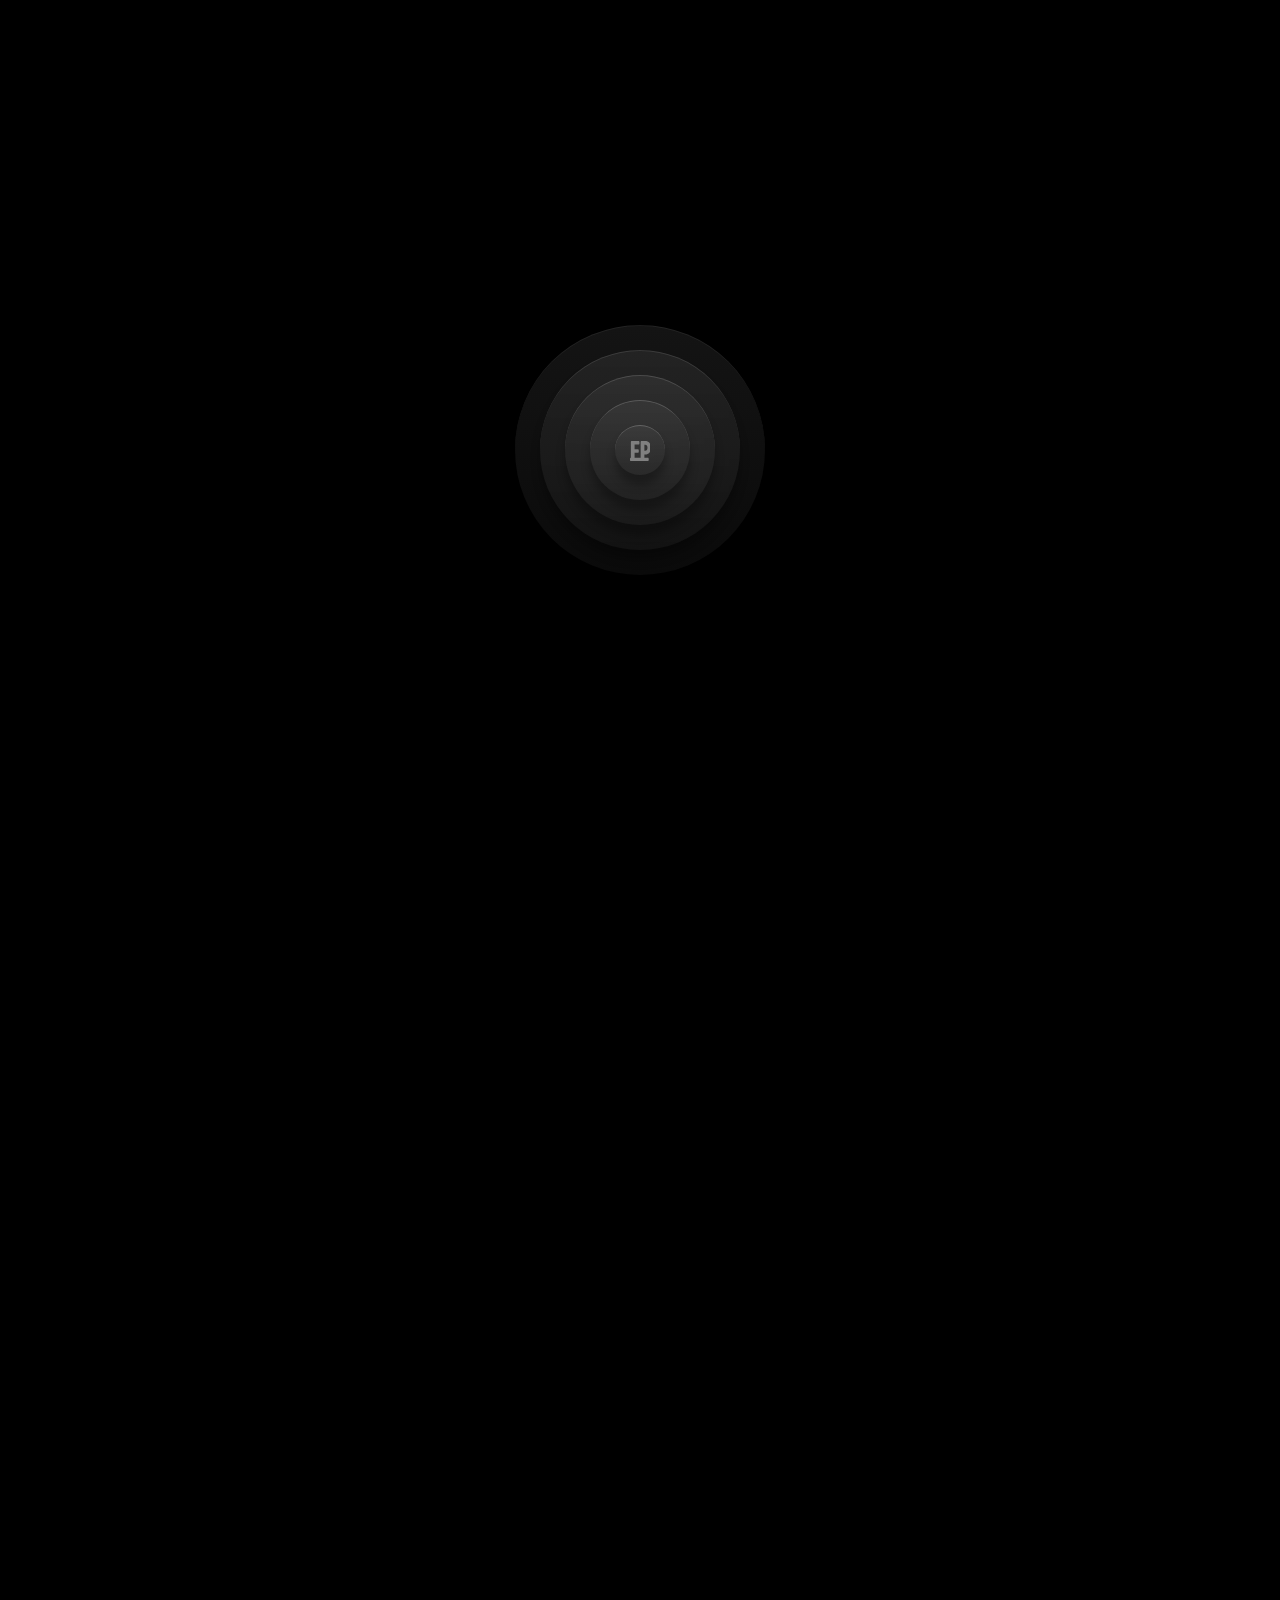
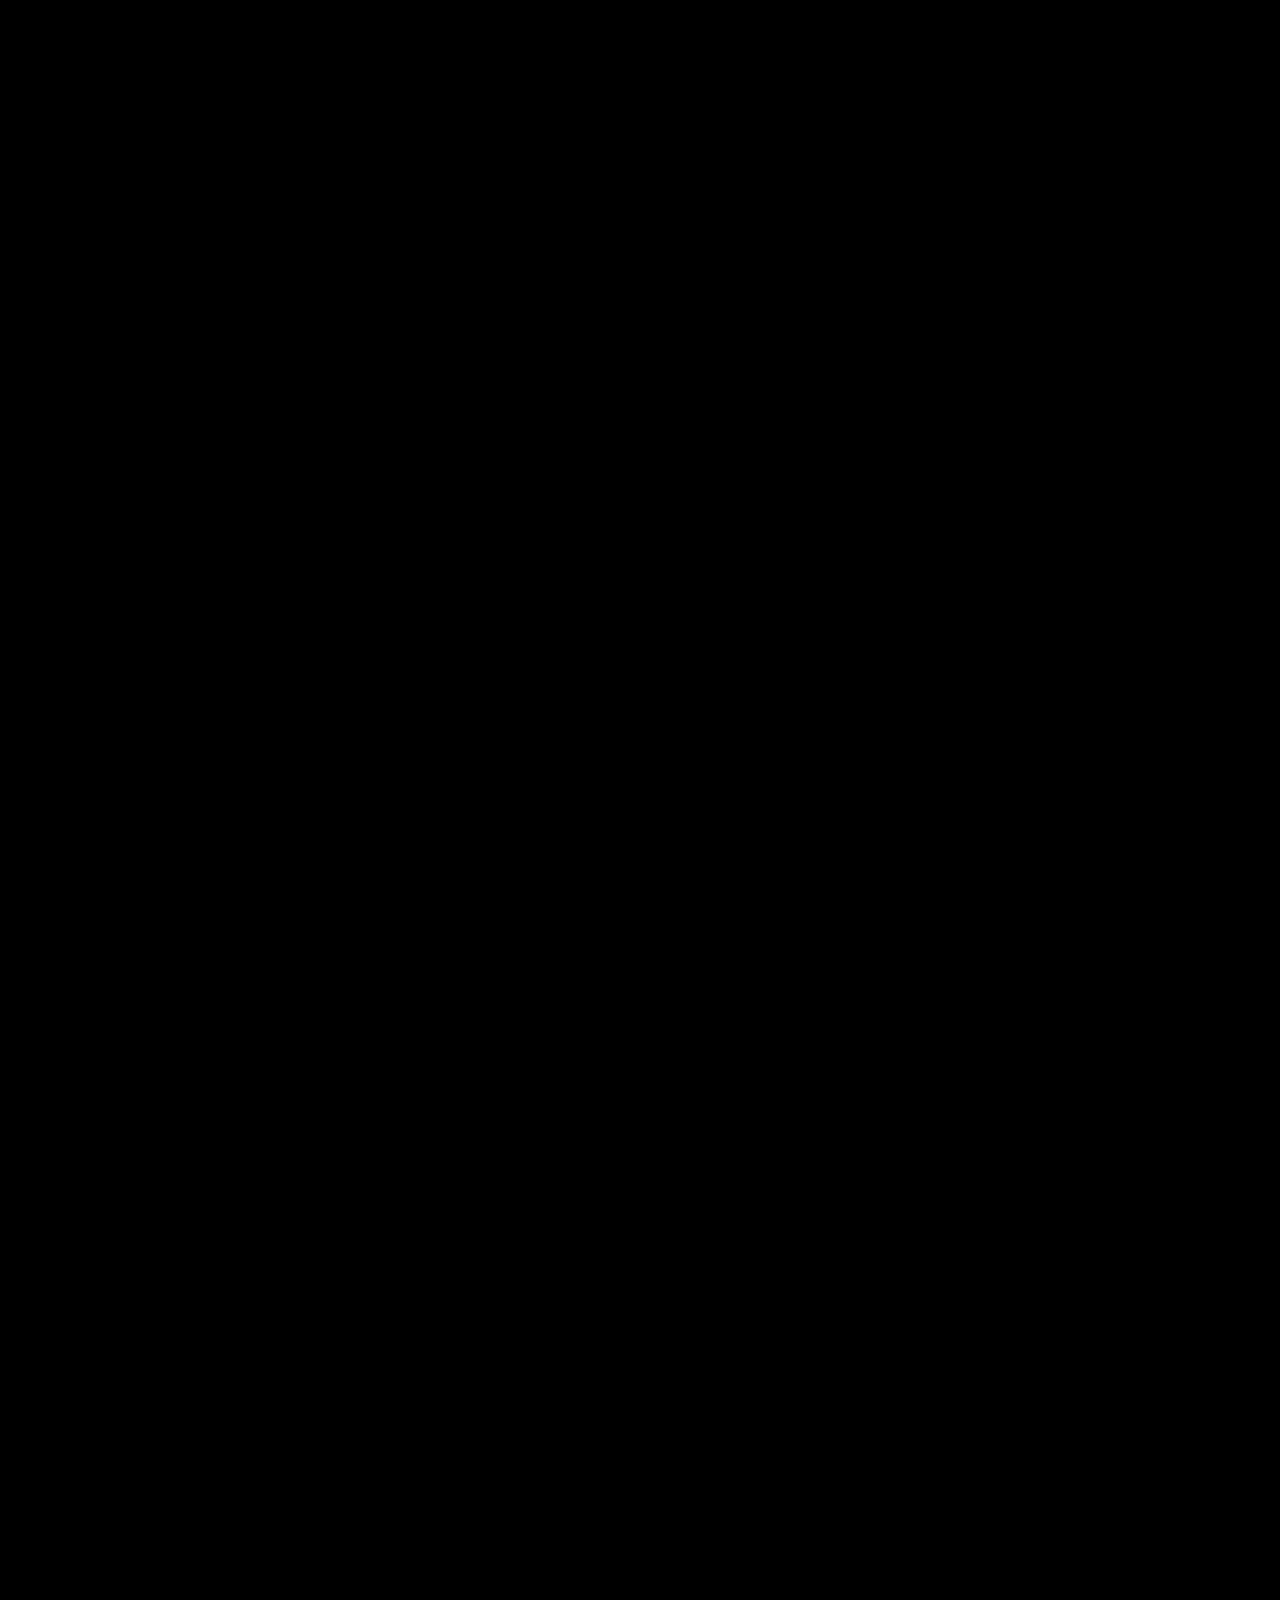
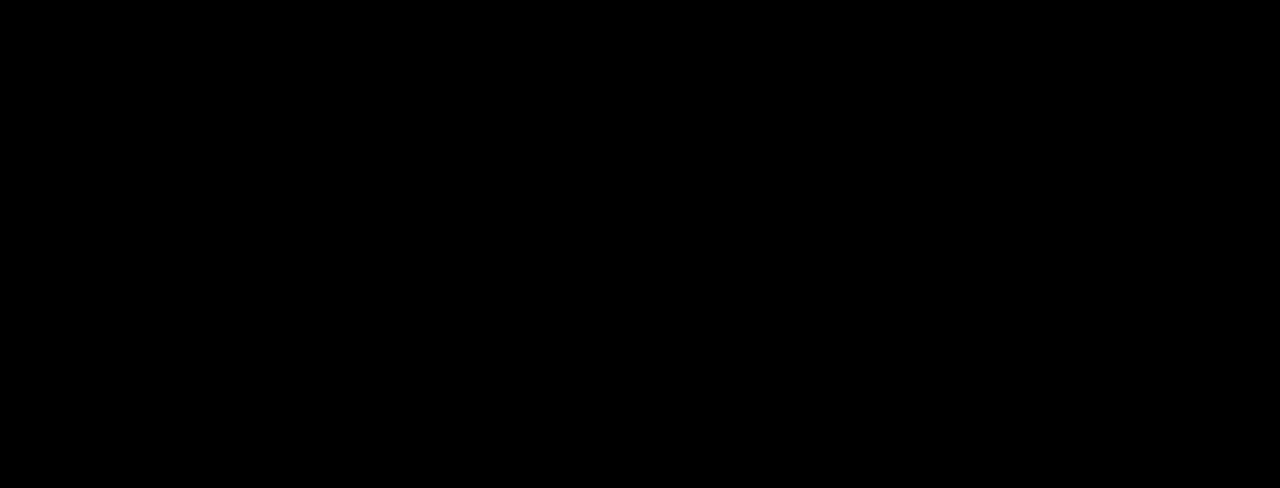
<file: index.html>
<!DOCTYPE html>
<html lang="id">
  <head>
    <meta charset="UTF-8" />
    <meta name="viewport" content="width=device-width, initial-scale=1.0" />
    <title>Fluenta Digital</title>
    <!-- <link href="https://cdnjs.cloudflare.com/ajax/libs/inter/3.19.3/inter.css" rel="stylesheet" /> -->
    <link rel="preconnect" href="https://fonts.googleapis.com">
    <link rel="preconnect" href="https://fonts.gstatic.com" crossorigin>
    <link href="https://fonts.googleapis.com/css2?family=Inter:wght@400;500;600;700&display=swap" rel="stylesheet">
    
    <!-- CSS Files -->
    <link rel="stylesheet" href="assets/css/main.css">
    <link rel="stylesheet" href="assets/css/utils/responsive.css">
    <link rel="stylesheet" href="assets/css/components/loader.css">
    <link rel="stylesheet" href="assets/css/utils/variables.css" />
    <link rel="stylesheet" href="assets/css/components/navbar.css">
    <link rel="stylesheet" href="assets/css/utils/animations.css" />
    <link rel="stylesheet" href="assets/css/components/loader.css" />
    <link rel="stylesheet" href="assets/css/components/navbar.css" />
    <link rel="stylesheet" href="assets/css/components/hero.css" />
    <link rel="stylesheet" href="assets/css/components/about.css" />
    <link rel="stylesheet" href="assets/css/components/skills.css" />
    <link rel="stylesheet" href="assets/css/components/hire.css" />
    <link rel="stylesheet" href="assets/css/main.css" />
    <link rel="stylesheet" href="assets/css/components/circular-scroll.css">
    <link rel="stylesheet" href="assets/css/components/footer.css">
  </head>
  <body>
    <!-- Loader -->
    <div class="loader-container">
      <div class="loader">
        <div class="box">
          <div class="logo">
            <svg xmlns="http://www.w3.org/2000/svg" fill="none" viewBox="0 0 94 94" class="svg">
              <svg xmlns="http://www.w3.org/2000/svg" fill="none" viewBox="0 0 94 94" class="svg">
              <!-- F Letter -->
              <path d="M4 4.82927C4 2.16214 5.96995 0 8.4 0H40C42.43 0 44.4 2.16214 44.4 4.82927V12.1951C44.4 14.8622 42.43 17.0244 40 17.0244H21.6V38.3415H36.8C39.23 38.3415 41.2 40.5037 41.2 43.1707V50.5366C41.2 53.2037 39.23 55.3659 36.8 55.3659H21.6V89.1707C21.6 91.8379 19.63 94 17.2 94H8.4C5.96995 94 4 91.8379 4 89.1707V4.82927Z"/>
              
              <!-- D Letter -->
              <path d="M50 4.82927C50 2.16214 51.97 0 54.4 0H71.2C79.6 0 86.27 2.84766 91.2 8.54297C96.13 14.2383 98.6 21.9557 98.6 31.6951C98.6 41.4346 96.13 49.112 91.2 54.7273C86.27 60.3027 79.6 63.0903 71.2 63.0903H67.6V89.1707C67.6 91.8379 65.63 94 63.2 94H54.4C51.97 94 50 91.8379 50 89.1707V4.82927ZM67.6 46.0659H71.2C74.83 46.0659 77.57 44.8448 79.4 42.4027C81.23 39.9207 82.15 36.3881 82.15 31.6951C82.15 27.0022 81.23 23.4695 79.4 21.0274C77.57 18.5854 74.83 17.3643 71.2 17.3643H67.6V46.0659Z"/>
            </svg>
              <path d="M2.86102e-06 83.2195C2.86102e-06 80.5524 1.96995 78.3902 4.4 78.3902H83.6C86.0301 78.3902 88 80.5524 88 83.2195V89.1707C88 91.8379 86.0301 94 83.6 94H4.4C1.96995 94 0 91.8379 0 89.1707L2.86102e-06 83.2195Z"></path>
            </svg>
          </div>
        </div>
        <div class="box"></div>
        <div class="box"></div>
        <div class="box"></div>
        <div class="box"></div>
      </div>
    </div>

    <!-- Website Content -->
    <div class="content">
      <!-- Navbar -->
      <nav class="navbar">
        <div class="nav-links">
          <a href="#home">HOME</a>
          <a href="works.html" class="active">WORKS</a>
          <a href="#contact">CONTACT</a>
        </div>
        <div class="language-switcher">
            <button class="lang-btn" data-lang="id">ID</button>
            <span class="lang-separator">/</span>
            <button class="lang-btn" data-lang="en">EN</button>
        </div>
      </nav>

      <!-- Hero Section -->
      <section class="hero" id="home">
        <div class="hero-content">
          <h1 class="hero-title">Fluenta Digital<span class="blink-cursor">_</span></h1>
          <p class="hero-description" data-translate="hero-description">
            Kami membantu bisnis Anda berkembang melalui solusi digital yang
            inovatif. Dari UI/UX design, pengembangan aplikasi mobile dan website,
            hingga otomasi media sosial.
          </p>
          <img src="assets/images/scrollformore.svg" alt="Scroll For More" class="svg-scroll">
        </div>
        <!-- Mobile Menu -->
        <div class="mobile-menu">
          <a href="#about">About</a>
          <a href="#works">Works</a>
          <a href="#contact">Contact</a>
        </div>
      </section>

      <!-- About Section -->
      <section class="about-section" id="about">
        <div class="greeting-container">
          <div id="multilingualGreeting" class="greeting">
            <span class="greeting-text">HELLO</span>
            <span class="language-code">EN</span>
          </div>
          <p class="about-description" data-translate="about-description">
            Kami adalah developer kreatif asal Palangkaraya - Indonesia yang
            senang menciptakan website dan aplikasi selular yang menarik, kreatif,
            dan interaktif. Kami dapat mengubah ide Anda menjadi kenyataan melalui
            keahlian pengembangan yang kami miliki. Dengan menambahkan elemen
            dinamis, kami memberi kehidupan pada karya tersebut dan menghasilkan
            produk yang mengesankan.
          </p>
        </div>
      </section>

      <!-- Skills Section -->
      <section class="skills-section">
        <div class="skills-bg"></div>
        <h2 class="skills-title">SKILLS</h2>
        <div class="skills-list">
          <div class="skill-line">HTML — CSS — Javascript — PHP</div>
          <div class="skill-line">MySQL — SQLite — Firebase</div>
          <div class="skill-line">React Native — Flutter</div>
          <div class="skill-line">(Interactive App)</div>
        </div>
      </section>

      <!-- Hire Section -->
      <section class="hire-section" id="contact">
        <span class="hire-date">NOV. 2024</span>
        <h2 class="hire-title">HIRE ME!</h2>
        <div class="wave-emoji">👋</div>
        <p class="contact-text" data-translate="contact-text">OR JUST SAY HI</p>
        <div class="contact-info">
          <div class="contact-item">📧 fluentadigital@gmail.com</div>
          <div class="contact-item">📱 +62 813 4926 2959</div>
        </div>
      </section>

      <!-- Footer -->
      <footer class="footer">
        <a href="#" class="resume-link">
          📄 Resume/View — Download ↗
        </a>
        <div class="social-links">
          <a href="#" class="social-link">Twitter ↗</a>
          <a href="#" class="social-link">Instagram ↗</a>
          <a href="#" class="social-link">LinkedIn ↗</a>
          <a href="#" class="social-link">GitHub ↗</a>
        </div>
      </footer>
    </div>

    <!-- JavaScript Files -->
    <script src="assets/js/components/loader.js"></script>
    <script src="assets/js/components/greetings.js"></script>
    <script src="assets/js/main.js"></script>
    <script src="assets/js/components/skills-interaction.js"></script>
    <script src="assets/js/components/language-switcher.js"></script>
  </body>
</html>
</file>
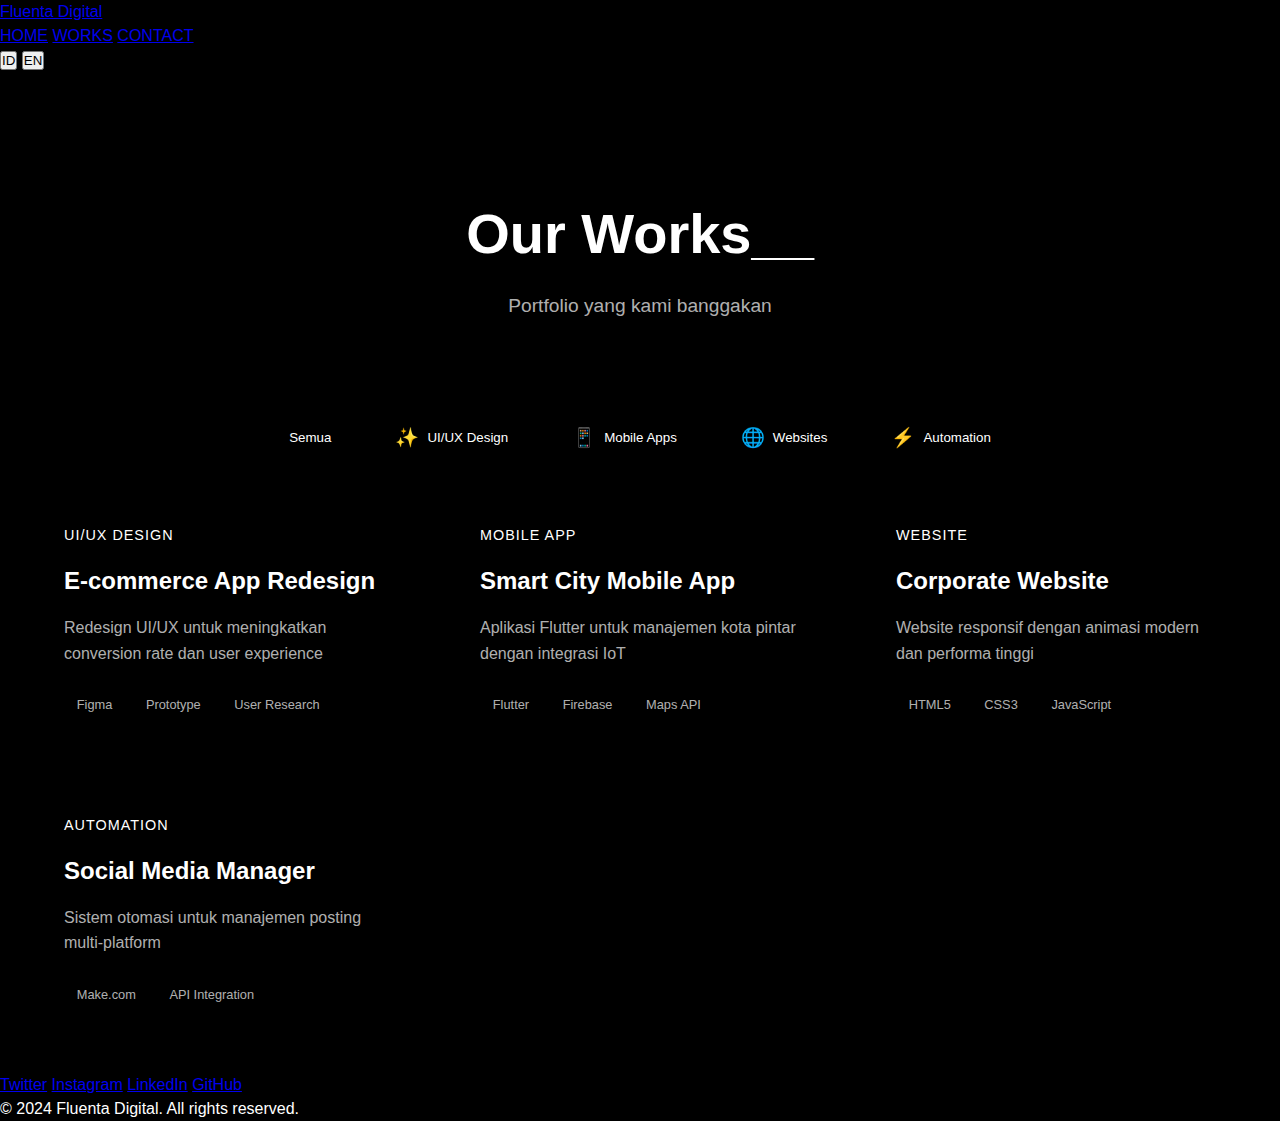
<file: works.html>
<!-- works.html -->
<!DOCTYPE html>
<html lang="id">
<head>
    <meta charset="UTF-8">
    <meta name="viewport" content="width=device-width, initial-scale=1.0">
    <title>Works - Fluenta Digital</title>
    <link rel="stylesheet" href="assets/css/main.css">
    <link rel="stylesheet" href="assets/css/components/works.css">
    <link rel="stylesheet" href="assets/css/components/card.css">
    <link rel="stylesheet" href="assets/css/components/filter.css">
</head>
<body>
    <!-- Navigation -->
    <nav class="navbar">
        <div class="nav-brand">
            <a href="index.html">Fluenta Digital</a>
        </div>
        <div class="nav-menu">
            <a href="index.html">HOME</a>
            <a href="works.html" class="active">WORKS</a>
            <a href="contact.html">CONTACT</a>
        </div>
        <div class="nav-lang">
            <button class="lang-switch" data-lang="id">ID</button>
            <button class="lang-switch" data-lang="en">EN</button>
        </div>
    </nav>

    <!-- Works Header -->
    <header class="works-header">
        <h1>Our Works_</h1>
        <p class="subtitle">Portfolio yang kami banggakan</p>
    </header>

    <!-- Category Filter -->
    <section class="filter-container">
        <div class="filter-buttons">
            <button class="filter-btn active" data-category="all">Semua</button>
            <button class="filter-btn" data-category="ui-ux">
                <span class="icon">✨</span>UI/UX Design
            </button>
            <button class="filter-btn" data-category="mobile">
                <span class="icon">📱</span>Mobile Apps
            </button>
            <button class="filter-btn" data-category="web">
                <span class="icon">🌐</span>Websites
            </button>
            <button class="filter-btn" data-category="automation">
                <span class="icon">⚡</span>Automation
            </button>
        </div>
    </section>

    <!-- Works Grid -->
    <main class="works-grid">
        <!-- Portfolio items will be dynamically inserted here -->
        <div class="portfolio-card" data-category="ui-ux">
            <div class="card-content">
                <span class="card-category">UI/UX Design</span>
                <h3 class="card-title">E-commerce App Redesign</h3>
                <p class="card-description">
                    Redesign UI/UX untuk meningkatkan conversion rate dan user experience
                </p>
                <div class="card-tags">
                    <span class="tag">Figma</span>
                    <span class="tag">Prototype</span>
                    <span class="tag">User Research</span>
                </div>
            </div>
            <div class="card-overlay">
                <button class="view-details">Lihat Detail</button>
            </div>
        </div>

        <!-- More portfolio cards will be added dynamically -->
    </main>

    <!-- Footer -->
    <footer class="footer">
        <div class="footer-content">
            <div class="social-links">
                <a href="#" target="_blank" rel="noopener">Twitter</a>
                <a href="#" target="_blank" rel="noopener">Instagram</a>
                <a href="#" target="_blank" rel="noopener">LinkedIn</a>
                <a href="#" target="_blank" rel="noopener">GitHub</a>
            </div>
            <div class="footer-text">
                <p>© 2024 Fluenta Digital. All rights reserved.</p>
            </div>
        </div>
    </footer>

    <!-- Scripts -->
    <script src="assets/js/components/works.js"></script>
    <script src="assets/js/components/portfolio.js"></script>
    <script src="assets/js/components/filter.js"></script>
</body>
</html>
</file>
<file: assets/css/main.css>
/* assets/css/main.css */

:root {
    --background: #000000;
    --text: #ffffff;
    --text-secondary: rgba(255, 255, 255, 0.7);
    --border: rgba(255, 255, 255, 0.1);
}

* {
    margin: 0;
    padding: 0;
    box-sizing: border-box;
}

body {
    background: var(--background);
    color: var(--text);
    font-family: 'Inter', sans-serif;
    line-height: 1.5;
    overflow-x: hidden;
    min-height: 100vh;
}

/* Content visibility */
.content {
    opacity: 0;
    transition: opacity 0.5s ease-in-out;
    min-height: 100vh;
}

.content.loaded {
    opacity: 1;
}

/* Text utilities */
.text-center {
    text-align: center;
}

.text-secondary {
    color: var(--text-secondary);
}

/* Spacing utilities */
.mt-1 { margin-top: 0.25rem; }
.mt-2 { margin-top: 0.5rem; }
.mt-4 { margin-top: 1rem; }
.mt-8 { margin-top: 2rem; }

.mb-1 { margin-bottom: 0.25rem; }
.mb-2 { margin-bottom: 0.5rem; }
.mb-4 { margin-bottom: 1rem; }
.mb-8 { margin-bottom: 2rem; }

/* Container */
.container {
    width: 100%;
    max-width: 1200px;
    margin: 0 auto;
    padding: 0 1rem;
}

@media screen and (max-width: 768px) {
    body {
        font-size: 14px;
    }
}
</file>
<file: assets/css/utils/responsive.css>
/* assets/css/utils/responsive.css */

@media screen and (max-width: 768px) {
    .navbar {
        padding: 1rem;
    }

    .nav-links {
        display: none;
    }

    .mobile-menu {
        display: flex;
        flex-direction: column;
        gap: 1rem;
        margin-top: 2rem;
    }

    .hero {
        padding: 4rem 1rem 2rem;
        text-align: center;
    }

    .hero-title {
        font-size: 2.5rem;
    }

    .hero-description {
        font-size: 1rem;
        margin-left: auto;
        margin-right: auto;
    }

    .skills-title {
        font-size: 2rem;
    }

    .hire-title {
        font-size: 2.5rem;
    }

    .footer {
        text-align: center;
        padding: 1rem;
    }

    .social-links {
        flex-direction: column;
        gap: 1rem;
    }
}

@media screen and (min-width: 769px) and (max-width: 1024px) {
    .hero-title {
        font-size: 3.5rem;
    }

    .container {
        padding: 0 2rem;
    }
}

@media screen and (min-width: 1025px) {
    .container {
        padding: 0 3rem;
    }
}
</file>
<file: assets/css/components/loader.css>
/* Container loader */
.loader-container {
    position: fixed;
    top: 0;
    left: 0;
    width: 100%;
    height: 100vh;
    display: flex;
    justify-content: center;
    align-items: center;
    background-color: #000000
;
    z-index: 9999;
    transition: opacity 0.5s ease-in-out;
}

/* Style loader */
.loader {
    --size: 250px;
    --duration: 2s;
    --logo-color: grey;
    --background: linear-gradient(
        0deg,
        rgba(50, 50, 50, 0.2) 0%,
        rgba(100, 100, 100, 0.2) 100%
    );
    height: var(--size);
    aspect-ratio: 1;
    position: relative;
}

.loader .box {
    position: absolute;
    background: rgba(100, 100, 100, 0.15);
    background: var(--background);
    border-radius: 50%;
    border-top: 1px solid rgba(100, 100, 100, 1);
    box-shadow: rgba(0, 0, 0, 0.3) 0px 10px 10px -0px;
    backdrop-filter: blur(5px);
    animation: ripple var(--duration) infinite ease-in-out;
}

.loader .box:nth-child(1) {
    inset: 40%;
    z-index: 99;
}

.loader .box:nth-child(2) {
    inset: 30%;
    z-index: 98;
    border-color: rgba(100, 100, 100, 0.8);
    animation-delay: 0.2s;
}

.loader .box:nth-child(3) {
    inset: 20%;
    z-index: 97;
    border-color: rgba(100, 100, 100, 0.6);
    animation-delay: 0.4s;
}

.loader .box:nth-child(4) {
    inset: 10%;
    z-index: 96;
    border-color: rgba(100, 100, 100, 0.4);
    animation-delay: 0.6s;
}

.loader .box:nth-child(5) {
    inset: 0%;
    z-index: 95;
    border-color: rgba(100, 100, 100, 0.2);
    animation-delay: 0.8s;
}

.loader .logo {
    position: absolute;
    inset: 0;
    display: grid;
    place-content: center;
    padding: 30%;
}

.loader .logo svg {
    fill: var(--logo-color);
    width: 100%;
    animation: color-change var(--duration) infinite ease-in-out;
}

/* Style konten website */
.content {
    opacity: 0;
    transition: opacity 0.5s ease-in-out;
}

.content.loaded {
    opacity: 1;
}

/* Animasi */
@keyframes ripple {
    0% {
        transform: scale(1);
        box-shadow: rgba(0, 0, 0, 0.3) 0px 10px 10px -0px;
    }
    50% {
        transform: scale(1.3);
        box-shadow: rgba(0, 0, 0, 0.3) 0px 30px 20px -0px;
    }
    100% {
        transform: scale(1);
        box-shadow: rgba(0, 0, 0, 0.3) 0px 10px 10px -0px;
    }
}

@keyframes color-change {
    0% {
        fill: var(--logo-color);
    }
    50% {
        fill: white;
    }
    100% {
        fill: var(--logo-color);
    }
}
</file>
<file: assets/css/utils/variables.css>
:root {
  /* Colors */
  --color-bg: #1a1a1a;
  --color-text: #ffffff;
  --color-text-secondary: rgba(255, 255, 255, 0.7);
  --color-text-muted: rgba(255, 255, 255, 0.3);

  /* Typography */
  --font-primary: "Inter", sans-serif;

  /* Spacing */
  --spacing-xs: 0.5rem;
  --spacing-sm: 1rem;
  --spacing-md: 1.5rem;
  --spacing-lg: 2rem;
  --spacing-xl: 3rem;

  /* Transitions */
  --transition-base: all 0.3s ease;
  --transition-smooth: all 0.5s cubic-bezier(0.4, 0, 0.2, 1);

  /* Breakpoints */
  --breakpoint-mobile: 768px;
  --breakpoint-tablet: 1024px;
  --breakpoint-desktop: 1280px;

   /* Tambahan untuk animasi */
  --animation-speed-fast: 0.2s;
  --animation-speed-normal: 0.3s;
  --animation-speed-slow: 0.5s;

    /* Tambahan untuk efek neon */
  --neon-primary: rgba(59, 130, 246, 0.7);
  --neon-secondary: rgba(59, 130, 246, 0.5);
  --neon-tertiary: rgba(59, 130, 246, 0.3);

    /* Tambahan untuk z-index management */
  --z-navbar: 100;
  --z-dropdown: 200;
  --z-modal: 300;
  --z-overlay: 400;
}

/* Base Reset */
* {
  margin: 0;
  padding: 0;
  box-sizing: border-box;
}

body {
  font-family: var(--font-primary);
  background-color: var(--color-bg);
  color: var(--color-text);
  line-height: 1.6;
  overflow-x: hidden;
}
</file>
<file: assets/css/components/navbar.css>
/* Di navbar.css */
.navbar {
    position: absolute;
    top: 0;
    left: 0;
    right: 0;
    padding: 2rem 3rem;
    display: flex;
    justify-content: space-between;
    align-items: left;
    z-index: 100;
    background: #000000; /* Background lebih solid */
    will-change: transform; /* Optimize untuk animasi */
    backface-visibility: hidden; /* Mencegah flickering */
}

.nav-links {
    display: flex;
    flex-direction: row;     /* Default horizontal */
    gap: 2rem;
    align-items: center;
}

.nav-links a {
    color: var(--color-text);
    text-decoration: none;
    font-size: 1rem;
    opacity: 0.7;
    transition: opacity 0.3s ease;
}

.nav-links a:hover {
    opacity: 1;
}

/* Mobile Menu */
.menu-button {
    display: none;
    background: none;
    border: none;
    color: white;
    cursor: pointer;
    z-index: 101;
}

.mobile-menu {
    position: fixed;
    display: none;
    top: 0;
    left: 0;
    right: 0;
    bottom: 0;
    background: rgba(26, 26, 26, 0.98);
    padding: 3rem 2rem;
    /* flex-direction: column; */
    align-items: flex-start;
    gap: 2rem;
}

.mobile-menu a {
    color: white;
    text-decoration: none;
    font-size: 0.5rem;
    opacity: 0.8;
}

.mobile-menu.active {
    display: flex;
}

@media (max-width: 768px) {
    .navbar {
        padding: 1rem;
    }

    .nav-links {
        flex-direction: row;  /* Tetap horizontal di mobile */
        gap: 1rem;           /* Gap lebih kecil di mobile */
        justify-content: flex-end; /* Rata kanan */
    }

    .nav-links a {
        font-size: 0.75rem;  /* Font lebih kecil */
    }
}

@media (max-width: 480px) {
    .nav-links {
        gap: 0.8rem;        /* Gap lebih kecil lagi */
    }

    .nav-links a {
        font-size: 0.7rem;  /* Font lebih kecil lagi */
    }
}

    /* Sembunyikan menu button karena tidak diperlukan */
    .menu-button,
    .mobile-menu {
        display: none;
    }

.language-switcher {
    position: fixed;
    right: 2rem;
    top: 2rem;
    display: flex;
    align-items: center;
    gap: 0.5rem;
    z-index: 100;
}

.lang-btn {
    background: none;
    border: none;
    color: var(--color-text);
    opacity: 0.7;
    cursor: pointer;
    font-size: 0.9rem;
    transition: opacity 0.3s ease;
    padding: 0.5rem 0.8rem; /* Sedikit lebih besar untuk area klik */
    position: relative;
    
    /* Tambahan untuk keyboard navigation */
    &:focus-visible {
        outline: 2px solid rgba(59, 130, 246, 0.5);
        outline-offset: 2px;
    }
}

.lang-btn:hover {
    opacity: 1;
}

.lang-btn.active {
    opacity: 1;
    font-weight: 500;
}

/* Di navbar.css */
.language-switcher {
    position: fixed;
    right: 2rem;
    top: 2rem;
    display: flex;
    align-items: center;
    gap: 0.5rem;
    z-index: 100;
    padding: 0.5rem;
    border-radius: 4px;
}

.lang-btn {
    background: none;
    border: none;
    color: var(--color-text);
    opacity: 0.7;
    cursor: pointer;
    font-size: 0.9rem;
    padding: 0.3rem 0.5rem;
    position: relative;
    transition: all 0.3s ease;
}

/* Efek neon untuk tombol aktif */
.lang-btn.active {
    opacity: 1;
    color: #fff;
    text-shadow: 
        0 0 7px rgba(59, 130, 246, 0.7),
        0 0 10px rgba(59, 130, 246, 0.5),
        0 0 21px rgba(59, 130, 246, 0.3);
}

/* Efek glow saat hover */
.lang-btn:hover {
    opacity: 1;
    color: #fff;
    text-shadow: 
        0 0 7px rgba(59, 130, 246, 0.7),
        0 0 10px rgba(59, 130, 246, 0.5),
        0 0 21px rgba(59, 130, 246, 0.3);
}

/* Separator dengan efek neon */
.lang-separator {
    color: rgba(255, 255, 255, 0.3);
    margin: 0 0.2rem;
    text-shadow: 
        0 0 7px rgba(59, 130, 246, 0.3),
        0 0 10px rgba(59, 130, 246, 0.2);
}

/* Tambahkan animasi pulse untuk efek yang lebih dinamis */
@keyframes neonPulse {
    0%, 100% {
        text-shadow: 
            0 0 7px rgba(59, 130, 246, 0.7),
            0 0 10px rgba(59, 130, 246, 0.5),
            0 0 21px rgba(59, 130, 246, 0.3);
    }
    50% {
        text-shadow: 
            0 0 14px rgba(59, 130, 246, 0.9),
            0 0 20px rgba(59, 130, 246, 0.7),
            0 0 42px rgba(59, 130, 246, 0.5);
    }
}

.lang-btn.active {
    animation: neonPulse 2s infinite;
}

/* Container glow effect */
.language-switcher::before {
    content: '';
    position: absolute;
    inset: -1px;
    background: rgba(59, 130, 246, 0.1);
    border-radius: 6px;
    z-index: -1;
    filter: blur(8px);
    opacity: 0;
    transition: opacity 0.3s ease;
}

.language-switcher:hover::before {
    opacity: 1;
}

/* Tambahan untuk better mobile experience */
@media (max-width: 768px) {
    .language-switcher {
        right: 1rem;
        top: 1rem;
    }

    .lang-btn {
        font-size: 0.8rem;
        padding: 0.4rem 0.6rem;
    }
}

/* Tambahan untuk dark mode support */
@media (prefers-color-scheme: dark) {
    .navbar {
        background: rgba(18, 18, 18, 0.95);
    }
}
</file>
<file: assets/css/utils/animations.css>
@keyframes rotate {
  from {
    transform: rotate(0deg);
  }
  to {
    transform: rotate(360deg);
  }
}

@keyframes wave {
  0%,
  100% {
    transform: rotate(0deg);
  }
  50% {
    transform: rotate(20deg);
  }
}

@keyframes fadeIn {
  from {
    opacity: 0;
  }
  to {
    opacity: 1;
  }
}

@keyframes fadeInUp {
  from {
    opacity: 0;
    transform: translateY(20px);
  }
  to {
    opacity: 1;
    transform: translateY(0);
  }
}

/* Utility Classes */
.fade-in {
  animation: fadeIn 0.5s ease forwards;
}

.fade-in-up {
  animation: fadeInUp 0.5s ease forwards;
}

/* Animation Delays */
.delay-1 {
  animation-delay: 0.1s;
}

.delay-2 {
  animation-delay: 0.2s;
}

.delay-3 {
  animation-delay: 0.3s;
}
</file>
<file: assets/css/components/hero.css>
.hero {
    min-height: 100vh;
    display: flex;
    flex-direction: column;
    justify-content: center;
    padding: 0 15%;
    position: relative;
}

.hero-content {
    max-width: 900px;
    margin-bottom: 80px; /* Tambahkan margin untuk memberi ruang pada circular scroll */
}

.hero-title {
    font-size: clamp(2.5rem, 5vw, 4.5rem);
    font-weight: 600;
    line-height: 1.2;
    margin-bottom: 1.5rem;
    color: var(--color-text);
    opacity: 1;
    position: relative;
}

.hero-description {
    font-size: clamp(1.1rem, 2vw, 1.5rem);
    opacity: 0.9;
    max-width: 800px;
    margin-bottom: 3rem;
    color: var(--color-text-secondary);
}

.circular-scroll {
    margin: 0 auto;
    width: 120px;
    height: 120px;
    position: absolute;
    left: 50%;
    transform: translateX(-50%);
    bottom: 50px;
    z-index: 1; /* Pastikan tidak menimpa konten */
}

.circular-scroll svg {
    width: 100%;
    height: 100%;
    animation: rotate 20s linear infinite;
}

.circular-scroll text {
    fill: var(--color-text-secondary);
    font-size: 8px;
    letter-spacing: 1px;
    text-transform: uppercase;
}

.blink-cursor {
    display: inline-block;
    animation: blink 1s step-end infinite;
}

@keyframes blink {
    0%, 100% { 
        opacity: 1;
    }
    50% { 
        opacity: 0; 
    }
}

/* Media Queries */
@media (max-width: 768px) {
    .hero {
        padding: 0 5%;
    }
}

/* Landscape mode fix */
@media screen and (orientation: landscape) and (max-height: 500px) {
    .hero {
        min-height: auto;
        padding: 100px 15% 120px; /* Tambah padding bottom untuk scroll */
    }

    .hero-content {
        margin-bottom: 60px; /* Kurangi margin di landscape */
    }

    .circular-scroll {
        width: 80px; /* Ukuran lebih kecil di landscape */
        height: 80px;
        bottom: 20px;
    }
}
</file>
<file: assets/css/components/about.css>
.about-section {
  min-height: 100vh;
  display: flex;
  flex-direction: column;
  justify-content: center;
  padding: 0 15%;
  position: relative;
}

.greeting-container {
  display: flex;
  flex-direction: column;
  gap: var(--spacing-lg);
}

.greeting {
  font-size: clamp(3rem, 6vw, 5rem);
  font-weight: 700; /* Font weight lebih tebal */
  color: var(--color-text); /* Warna teks putih penuh */
  opacity: 1; /* Opacity penuh */
}

.greeting-text {
  display: inline-block;
  transition: var(--transition-smooth);
}

.language-code {
  font-size: 1rem;
  opacity: 0.6;
  text-transform: uppercase;
}

.about-description {
  font-size: clamp(1.5rem, 2.5vw, 2rem);
  line-height: 1.4;
  color: var(--color-text-secondary);
  opacity: 0.9; /* Tingkatkan opacity */
}

@media (max-width: 768px) {
  .about-section {
    padding: 0 5%;
  }
}
</file>
<file: assets/css/components/skills.css>
/* Import font futuristik (bisa disesuaikan) */
@import url('https://fonts.googleapis.com/css2?family=Space+Grotesk:wght@300;400;500;600&display=swap');

/* Skills Section Styling */
.skills-section {
    min-height: 100vh;
    display: flex;
    flex-direction: column;
    justify-content: center;
    padding: 0 15%;
    position: relative;
    background: #000000;
    overflow: hidden;
}

/* Background interaktif */
.skills-bg {
    position: absolute;
    top: 0;
    left: 0;
    right: 0;
    bottom: 0;
    background: radial-gradient(circle at var(--x, 50%) var(--y, 50%), 
                rgba(37, 99, 235, 0.1), 
                transparent 25%);
    opacity: 0;
    transition: opacity 0.3s ease;
}

.skills-section:hover .skills-bg {
    opacity: 1;
}

.skills-title {
    font-family: 'Space Grotesk', sans-serif;
    font-size: clamp(4rem, 8vw, 6rem);
    font-weight: 600;
    margin-bottom: 4rem;
    color: #fff;
    text-shadow: 0 0 10px rgba(255,255,255,0.1);
    opacity: 0;
    transform: translateY(30px);
    animation: fadeInUp 0.8s ease forwards;
}

.skills-list {
    display: flex;
    flex-direction: column;
    gap: 1.5rem;
}

.skill-line {
    font-family: 'Space Grotesk', sans-serif;
    font-size: clamp(1.5rem, 3vw, 2rem);
    color: rgba(255, 255, 255, 0.7);
    transition: all 0.3s ease;
    cursor: default;
    display: inline-block; /* Membuat container sesuai panjang teks */
    position: relative;
    text-shadow: none; /* Reset text shadow */
}

/* Animasi muncul untuk setiap skill */
.skill-line {
    animation: slideIn 0.5s ease forwards;
}

.skill-line:nth-child(1) { animation-delay: 0.1s; }
.skill-line:nth-child(2) { animation-delay: 0.2s; }
.skill-line:nth-child(3) { animation-delay: 0.3s; }
.skill-line:nth-child(4) { animation-delay: 0.4s; }

/* Efek neon pada hover */
.skill-line::before {
    content: '';
    position: absolute;
    inset: 0;
    background: linear-gradient(90deg, #3b82f6, #8b5cf6);
    border-radius: 4px;
    opacity: 0;
    transition: opacity 0.3s ease;
    z-index: -1;
    filter: blur(15px);
}

.skill-line:hover {
   color: #ffffff;
    text-shadow: 
        0 0 7px rgba(59, 130, 246, 0.5),
        0 0 10px rgba(59, 130, 246, 0.5),
        0 0 21px rgba(59, 130, 246, 0.5); /* Efek neon hanya pada teks */
}

.skill-line:hover::before {
   content: none;
}

/* Animations */
@keyframes fadeInUp {
    to {
        opacity: 1;
        transform: translateY(0);
    }
}

@keyframes slideIn {
    to {
        opacity: 1;
        transform: translateX(0);
    }
}

@keyframes pulse {
    0%, 100% {
        filter: blur(15px);
        opacity: 0.5;
    }
    50% {
        filter: blur(20px);
        opacity: 0.7;
    }
}

/* Responsive */
@media (max-width: 768px) {
    .skills-section {
        padding: 0 5%;
    }
}

/* Optional: Tambahkan animasi pulse pada text-shadow */
@keyframes textPulse {
    0%, 100% {
        text-shadow: 
            0 0 7px rgba(59, 130, 246, 0.5),
            0 0 10px rgba(59, 130, 246, 0.5),
            0 0 21px rgba(59, 130, 246, 0.5);
    }
    50% {
        text-shadow: 
            0 0 14px rgba(59, 130, 246, 0.7),
            0 0 20px rgba(59, 130, 246, 0.7),
            0 0 42px rgba(59, 130, 246, 0.7);
    }
}

.skill-line:hover {
    color: #ffffff;
    animation: textPulse 2s infinite;
}
</file>
<file: assets/css/components/hire.css>
.hire-section {
  min-height: 100vh;
  display: flex;
  flex-direction: column;
  justify-content: center;
  align-items: center;
  text-align: center;
  padding: 0 15%;
  position: relative;
  background-color: #000000;
}

.hire-date {
  font-size: 1rem;
  color: var(--color-text-secondary);
  margin-bottom: var(--spacing-sm);
}

.hire-title {
  font-size: clamp(4rem, 8vw, 6rem);
  font-weight: 600;
  margin-bottom: var(--spacing-lg);
  line-height: 1;
  color: var(--color-text); /* Memastikan keterbacaan judul */
}

.wave-emoji {
  font-size: 3rem;
  margin: var(--spacing-lg) 0;
  animation: wave 2s infinite;
}

.contact-text {
  font-size: 1.2rem;
  color: var(--color-text-secondary);
  margin-bottom: var(--spacing-xl);
}

.contact-info {
  display: flex;
  flex-direction: column;
  gap: var(--spacing-md);
  font-size: clamp(1.1rem, 2vw, 1.3rem);
}

.contact-item {
  color: var(--color-text-secondary); /* Default state */
  transition: var(--transition-smooth);
  cursor: pointer;
}

.contact-item:hover {
  color: var(--color-text); /* Full visibility on hover */
  transform: translateY(-3px);
}

@media (max-width: 768px) {
  .hire-section {
    padding: 0 5%;
  }
}
</file>
<file: assets/css/components/circular-scroll.css>
.svg-scroll {
    position: absolute;
    bottom: 2rem;
    left: 50%;
    width: 300px;
    height: 300px;
    transform: translate(-50%, 0) rotate(104.895deg) scale(0.5);
    opacity: 1;
    z-index: 10;
    animation: spin 10s linear infinite;
}

@keyframes spin {
    from {
        transform: translate(-50%, 0) rotate(0deg) scale(0.5);
    }
    to {
        transform: translate(-50%, 0) rotate(360deg) scale(0.5);
    }
}

/* Responsive adjustments */
@media (max-width: 768px) {
    .svg-scroll {
        width: 250px;      /* Lebih kecil di mobile */
        height: 250px;
        bottom: 1rem;     /* Lebih dekat ke bawah */
        transform: translate(-50%, 0) rotate(104.895deg) scale(0.4); /* Scale lebih kecil */
    }

    @keyframes spin {
        from {
            transform: translate(-50%, 0) rotate(0deg) scale(0.4);
        }
        to {
            transform: translate(-50%, 0) rotate(360deg) scale(0.4);
        }
    }
}

/* Untuk layar yang sangat kecil */
@media (max-width: 480px) {
    .svg-scroll {
        width: 200px;     /* Lebih kecil lagi */
        height: 200px;
        bottom: 0.5rem;  /* Lebih dekat ke bawah */
        transform: translate(-50%, 0) rotate(104.895deg) scale(0.3); /* Scale lebih kecil lagi */
    }

    @keyframes spin {
        from {
            transform: translate(-50%, 0) rotate(0deg) scale(0.3);
        }
        to {
            transform: translate(-50%, 0) rotate(360deg) scale(0.3);
        }
    }
}
</file>
<file: assets/css/components/footer.css>
/* Di footer.css */
.footer {
    position: relative;
    bottom: 0;
    left: 0;
    right: 0;
    padding: 2rem;
    display: flex;
    justify-content: space-between;
    align-items: center;
    background: transparent;
    z-index: 100;
}

.resume-link {
    display: flex;
    align-items: center;
    gap: 0.5rem;
    color: var(--color-text);
    text-decoration: none;
    opacity: 0.7;
    transition: opacity 0.3s ease;
}

.social-links {
    display: flex;
    gap: 2rem;
}

.social-link {
    color: var(--color-text);
    text-decoration: none;
    opacity: 0.7;
    transition: opacity 0.3s ease;
    display: flex;
    align-items: center;
    gap: 0.25rem;
}

.resume-link:hover,
.social-link:hover {
    opacity: 1;
}

.arrow-icon {
    font-size: 0.8em;
    transform: rotate(-45deg);
}

/* Responsive styling */
@media screen and (max-width: 768px) {
    .footer {
        flex-direction: column;
        align-items: flex-start;
        gap: 2rem;
    }

    .social-links {
        width: 100%;
        flex-direction: row;
        flex-wrap: wrap;
        justify-content: flex-start;
        gap: 1.5rem;
    }
}

/* Untuk layar yang lebih kecil */
@media screen and (max-width: 480px) {
    .footer {
        padding: 1.5rem;
    }

    .social-links {
        gap: 1rem;
    }
    
    .social-link {
        font-size: 0.9rem;
    }
}
</file>
<file: assets/css/components/works.css>
/* assets/css/components/works.css */

.works-header {
    padding: 120px 0 60px;
    text-align: center;
}

.works-header h1 {
    font-size: 3.5rem;
    font-weight: 700;
    margin-bottom: 1rem;
    position: relative;
    display: inline-block;
}

.works-header h1::after {
    content: "_";
    opacity: 1;
    animation: blink 1s infinite;
}

.works-header .subtitle {
    font-size: 1.2rem;
    color: var(--text-secondary);
    margin-bottom: 2rem;
}

.works-grid {
    display: grid;
    grid-template-columns: repeat(auto-fit, minmax(300px, 1fr));
    gap: 2rem;
    padding: 2rem;
    max-width: 1400px;
    margin: 0 auto;
}

@keyframes blink {
    0%, 100% { opacity: 1; }
    50% { opacity: 0; }
}

/* Responsive */
@media (max-width: 768px) {
    .works-header {
        padding: 100px 1rem 40px;
    }

    .works-header h1 {
        font-size: 2.5rem;
    }

    .works-grid {
        grid-template-columns: 1fr;
        padding: 1rem;
    }
}
</file>
<file: assets/css/components/card.css>
/* assets/css/components/card.css */

.portfolio-card {
    position: relative;
    background: var(--bg-secondary);
    border-radius: 12px;
    overflow: hidden;
    transition: transform 0.3s ease;
    cursor: pointer;
}

.portfolio-card:hover {
    transform: translateY(-5px);
}

.card-content {
    padding: 2rem;
    height: 100%;
    display: flex;
    flex-direction: column;
}

.card-category {
    font-size: 0.9rem;
    color: var(--accent-color);
    margin-bottom: 1rem;
    text-transform: uppercase;
    letter-spacing: 1px;
}

.card-title {
    font-size: 1.5rem;
    font-weight: 600;
    margin-bottom: 1rem;
}

.card-description {
    color: var(--text-secondary);
    margin-bottom: 1.5rem;
    line-height: 1.6;
}

.card-tags {
    display: flex;
    flex-wrap: wrap;
    gap: 0.5rem;
    margin-top: auto;
}

.tag {
    padding: 0.3rem 0.8rem;
    background: var(--bg-accent);
    border-radius: 20px;
    font-size: 0.8rem;
    color: var(--text-secondary);
}

.card-overlay {
    position: absolute;
    inset: 0;
    background: linear-gradient(to top, rgba(0,0,0,0.8), transparent);
    opacity: 0;
    transition: opacity 0.3s ease;
    display: flex;
    align-items: flex-end;
    padding: 2rem;
}

.portfolio-card:hover .card-overlay {
    opacity: 1;
}

.view-details {
    padding: 0.8rem 1.5rem;
    background: var(--accent-color);
    border: none;
    border-radius: 25px;
    color: white;
    font-weight: 500;
    cursor: pointer;
    transition: transform 0.2s ease;
}

.view-details:hover {
    transform: scale(1.05);
}
</file>
<file: assets/css/components/filter.css>
/* assets/css/components/filter.css */

.filter-container {
    padding: 0 2rem;
    margin-bottom: 2rem;
    max-width: 1400px;
    margin: 0 auto;
}

.filter-buttons {
    display: flex;
    gap: 1rem;
    flex-wrap: wrap;
    justify-content: center;
}

.filter-btn {
    padding: 0.8rem 1.5rem;
    border: 1px solid var(--border-color);
    background: transparent;
    border-radius: 25px;
    color: var(--text-primary);
    cursor: pointer;
    transition: all 0.3s ease;
    display: flex;
    align-items: center;
    gap: 0.5rem;
}

.filter-btn:hover {
    border-color: var(--accent-color);
}

.filter-btn.active {
    background: var(--accent-color);
    border-color: var(--accent-color);
    color: white;
}

.filter-btn .icon {
    font-size: 1.2rem;
}

/* Horizontal scroll on mobile */
@media (max-width: 768px) {
    .filter-container {
        overflow-x: auto;
        padding: 0 1rem;
    }

    .filter-buttons {
        flex-wrap: nowrap;
        padding-bottom: 1rem;
        width: max-content;
    }
}
</file>
